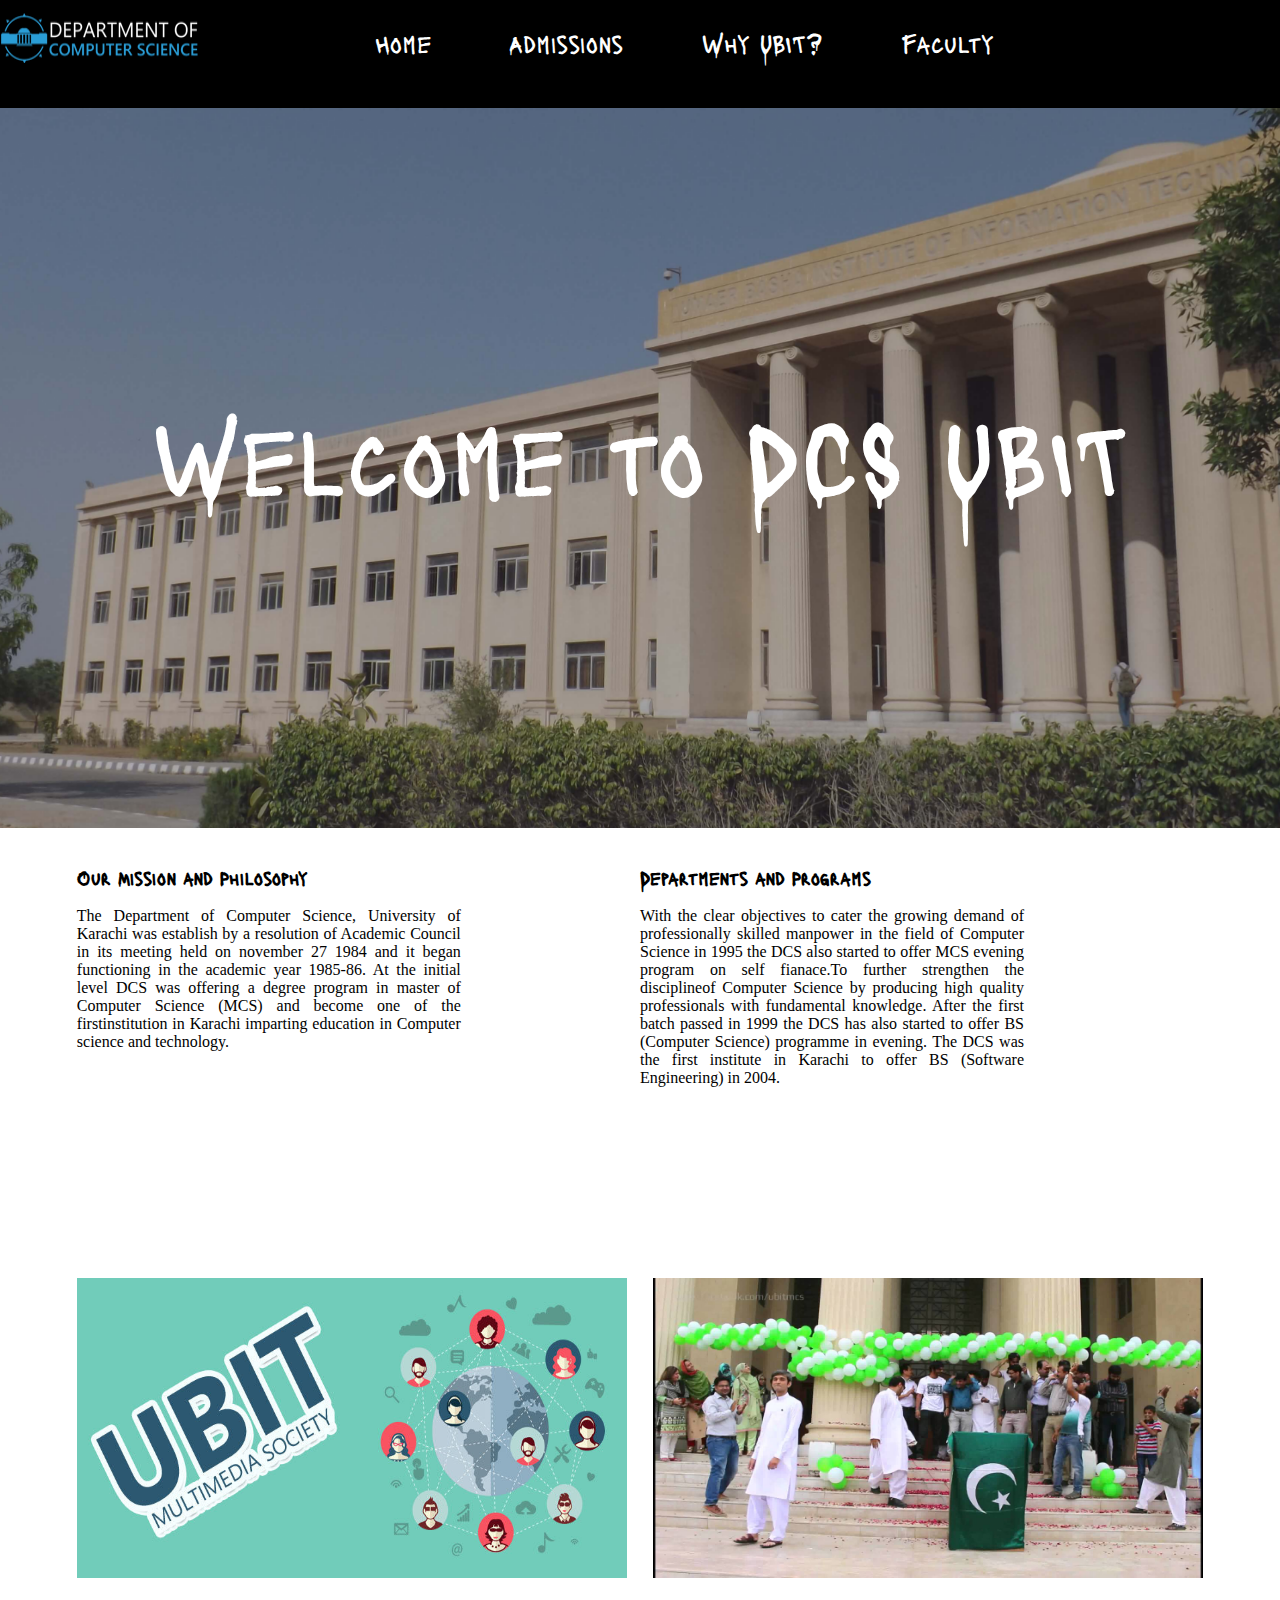
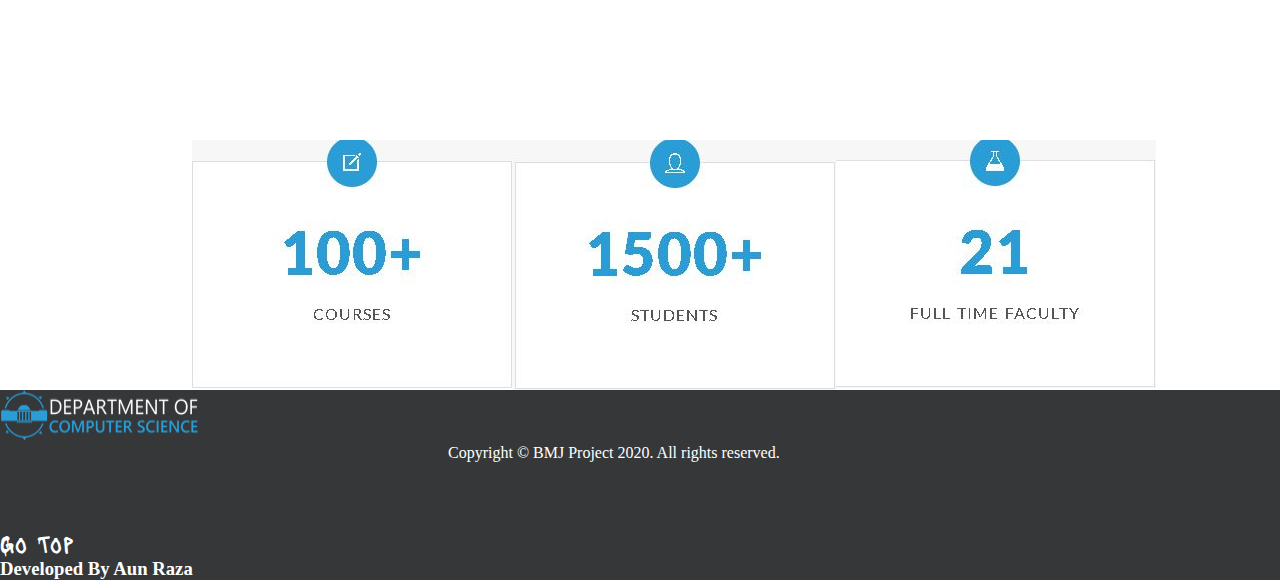
<file: index.html>
<!DOCTYPE html>
<html lang="en">

<head>
    <meta charset="UTF-8">
    <meta name="viewport" content="width=device-width, initial-scale=1.0">
    <title>DCS UBIT</title>
    <link rel="stylesheet" href="CSS/DCS.css">
    



</head>

<body>

    <div class="header">
        <nav>
           
            <div class="logoo">
                <img src="Images/logo.jpg" alt="" height="50" width="200" class="logo">
            </div>
            <ul class="navbar">

                <li class="nav"><a href="index.html">Home</a></li>
                <li class="nav" id="c12"><a href="">Admissions</a>

                    <ul class="drop">

                        <li><a href="Pages/admissions.html#prog">Programs</a></li>
                        <li><a href="Pages/admissions.html#fees">Fee Structure</a></li>
                        <li><a href="Pages/admissions.html#apl">How to Apply</a></li>
                        <li><a href="Pages/admissions.html#doc">Required Documents</a></li>

                    </ul>


                </li>
                <li class="nav"><a href="Pages/whyubit.html">Why UBIT?</a></li>
                <li class="nav"><a href="Pages/courses.html">Faculty</a></li>
            </ul>
        </nav>
    </div>

    <div class="cover">
        <div class="b2"></div>
        <div>
            <center>
                <p class="welcome">
                    Welcome to DCS UBIT

                </p>
            </center>
        </div>
    </div>

    <div class="main">
        <div class="space"></div>

        <div class="or">
            <h3 class="h">
                Our Mission and Philosophy
            </h3>
            <br>

            <p class="mission">
                The Department of Computer Science, University of Karachi was establish by a resolution of Academic
                Council in its meeting held on november 27 1984 and it began functioning in the academic year 1985-­86.
                At the initial level DCS was offering a degree program in master of Computer Science (MCS) and become
                one of the firstinstitution in Karachi imparting education in Computer science and technology.
                
            </p>
           

        </div>

        <div class="missionspace">

        </div>

        <div class="or">
            <h3 class="h">
                Departments and Programs
            </h3>
            <br>
            <p class="mission">
                With the clear objectives to cater the growing demand of professionally skilled manpower in the field of
                Computer Science in 1995 the DCS also started to offer MCS evening program on self fianace.To further strengthen
                the disciplineof Computer Science by producing high quality professionals with fundamental knowledge. After the
                first batch passed in 1999 the DCS has also started to offer BS (Computer Science) programme in evening. The DCS was the first institute in Karachi to offer BS (Software Engineering) in 2004.
            </p>

        </div>

        <div class="oro">
            <img src="Images/events2.jpg" alt="" height="300" width="550">
        </div>
        <div class="oro">
            <img src="Images/events.jpg" alt="" height="300" width="550">
        </div>





        <div id="sliderA">
            <figure>
                <img src="Images/100.jpg" class="slid">
                <img src="Images/1500.jpg" class="slid">
                <img src="Images/21.jpg" class="slid">
            </figure>
        </div>

        <div class="end">
            
     <footer id="footer-bottom">
        <div>
            <img src="Images/logo.jpg" alt="" height="50" width="200">
        </div>
        <div>
            <p class="foooter">
                Copyright © BMJ Project 2020. All rights reserved.
            </p>
        </div>

        <iframe
            src="https://www.google.com/maps/embed?pb=!1m18!1m12!1m3!1d3617.607957283621!2d67.11284041500451!3d24.945422084013984!2m3!1f0!2f0!3f0!3m2!1i1024!2i768!4f13.1!3m3!1m2!1s0x3eb338a24e592ea7%3A0x396c11bf227c8d35!2sUBIT%20-%20Umaer%20Basha%20Institute%20of%20Information%20Technology!5e0!3m2!1sen!2s!4v1581866660077!5m2!1sen!2s"
            width="300" height="100" frameborder="0" style="border:0;" allowfullscreen="" class="ifram"></iframe>
            <div>

                <a id="" href="#" title="Back to top">Go Top</a>
            </div>
        
        <h3 style="color: white;">Developed By Aun Raza</h3>
        </div>
    </footer>
        </div>


    </div>

 








</body>

</html>
</file>
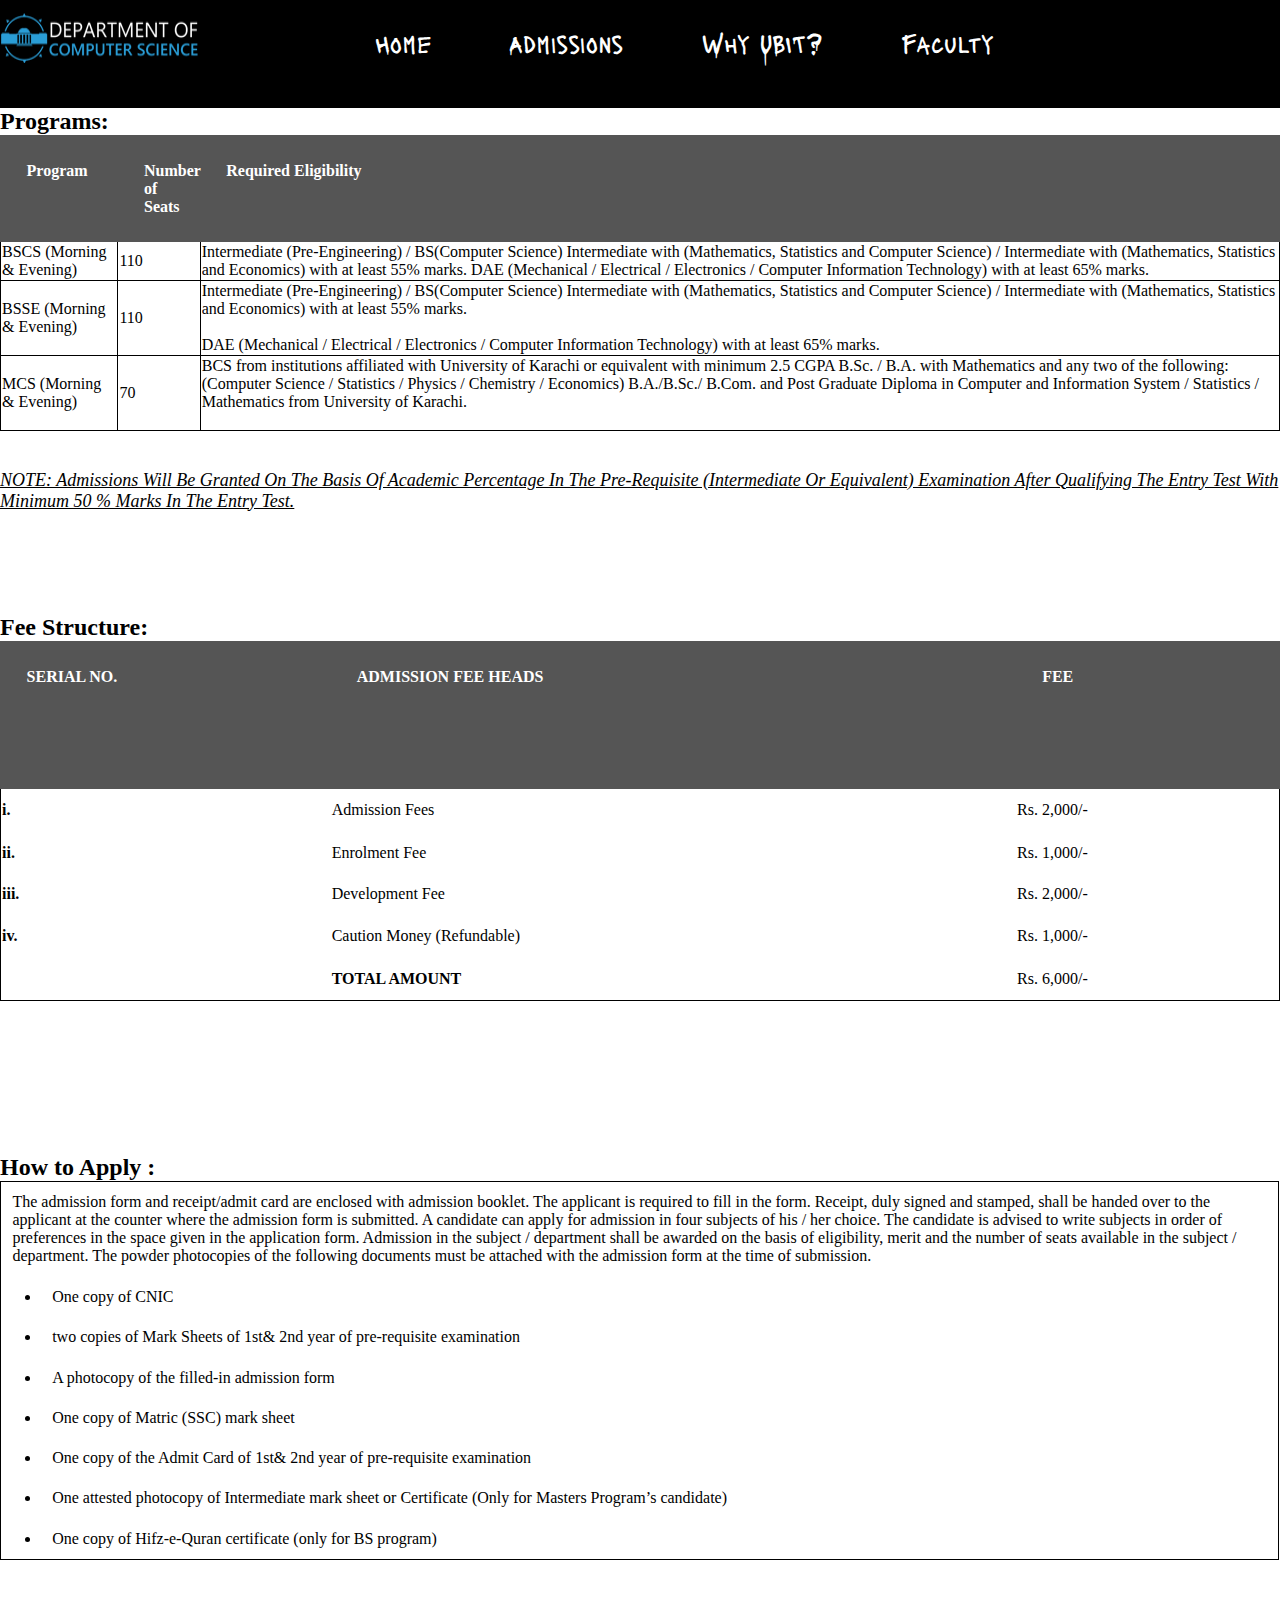
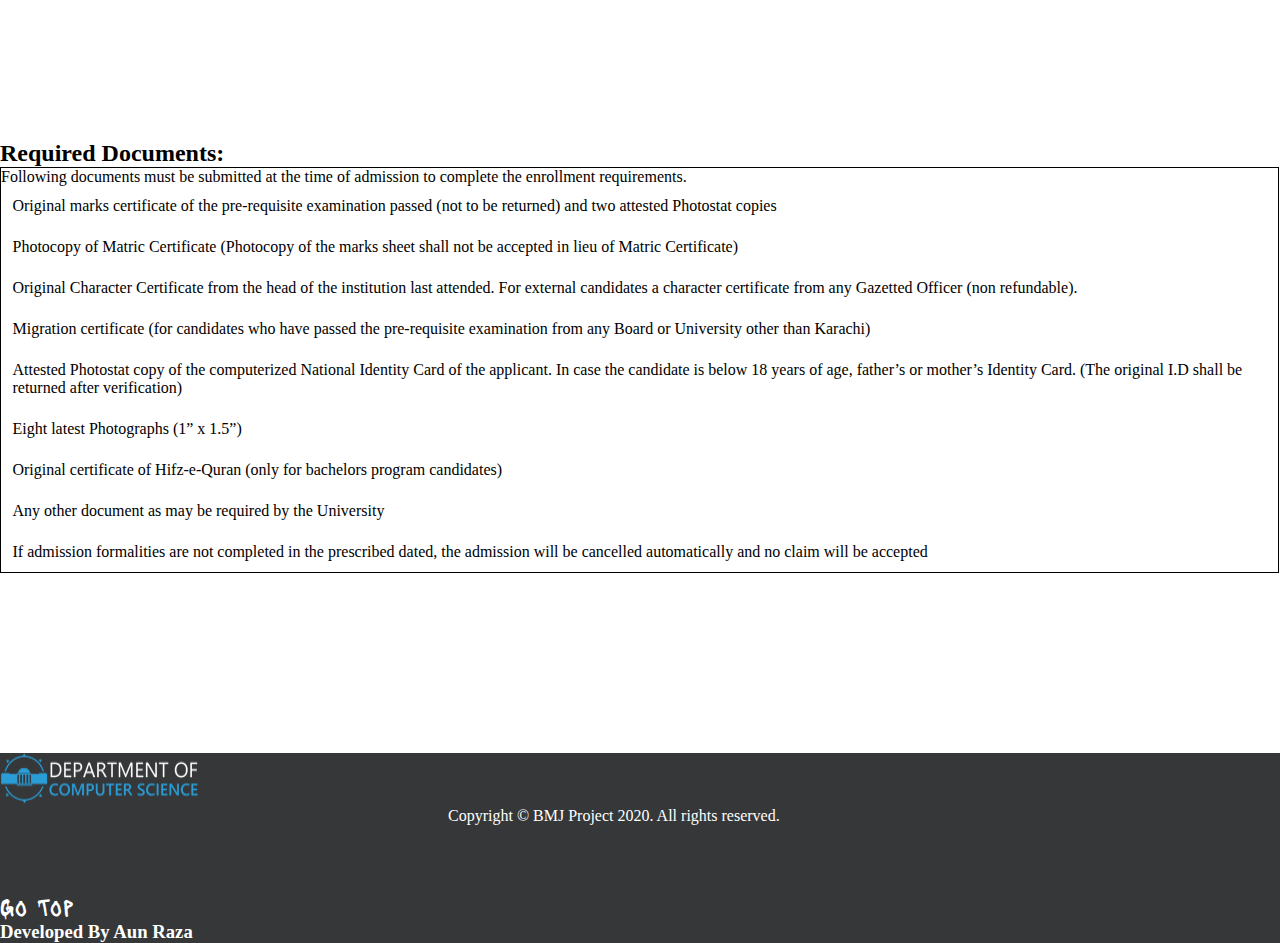
<file: Pages/admissions.html>
<!DOCTYPE html>
<html lang="en">

<head>
    <meta charset="UTF-8">
    <meta name="viewport" content="width=device-width, initial-scale=1.0">
    <title>Admissions</title>
    <link rel="stylesheet" href="../CSS/DCS.css">
    <link rel="icon" href="../Images/icon.jpg">

</head>

<body>
    <div class="header">
        <nav>

            <div class="logoo">
                <img src="../Images/logo.jpg" alt="" height="50" width="200" class="logo">
            </div>
            <ul class="navbar">

                <li class="nav"><a href="../index.html">Home</a></li>
                <li class="nav" id="c12"><a href="#">Admissions</a>

                    <ul class="drop">

                        <li><a href="admissions.html#prog">Programs</a></li>
                        <li><a href="admissions.html#fees">Fee Structure</a></li>
                        <li><a href="admissions.html#apl">How to Apply</a></li>
                        <li><a href="admissions.html#doc">Required Documents</a></li>


                        </li>
                    </ul>

                </li>
                <li class="nav"><a href="whyubit.html">Why UBIT?</a></li>
                <li class="nav"><a href="courses.html">Faculty</a></li>
            </ul>
        </nav>
    </div>
    


    <div class="admissionsmain" id="prog">


        <h2>
            Programs:
        </h2>

        <div class="programs">

            <table class="pro" border="1">

                <tr>
                    <th class="heading">Program</th>
                    <th class="heading">Number of Seats</th>
                    <th class="heading">Required Eligibility</th>
                </tr>
                <tr>
                    <td>BSCS (Morning & Evening)</td>
                    <td>110
                    <td>Intermediate (Pre-Engineering) / BS(Computer Science) Intermediate with (Mathematics, Statistics
                        and Computer Science) / Intermediate with (Mathematics, Statistics and Economics) with at least
                        55% marks. <b></b><b></b>
                        DAE (Mechanical / Electrical / Electronics / Computer Information Technology) with at least 65%
                        marks.</td>
                    </td>
                </tr>

                <tr>
                    <td>BSSE (Morning & Evening)</td>
                    <td>110</td>
                    <td>Intermediate (Pre-Engineering) / BS(Computer Science) Intermediate with (Mathematics, Statistics
                        and Computer Science) / Intermediate with (Mathematics, Statistics and Economics) with at least
                        55% marks. <br><br>
                        DAE (Mechanical / Electrical / Electronics / Computer Information Technology) with at least 65%
                        marks.</td>
                </tr>

                <tr>
                    <td>MCS (Morning & Evening)</td>
                    <td>70</td>
                    <td>BCS from institutions affiliated with University of Karachi or equivalent with minimum 2.5 CGPA
                        B.Sc. / B.A. with Mathematics and any two of the following: (Computer Science / Statistics /
                        Physics / Chemistry / Economics)
                        B.A./B.Sc./ B.Com. and Post Graduate Diploma in Computer and Information System / Statistics /
                        Mathematics from University of Karachi.
                        <br><br> </td>
                </tr>
            </table>
        </div>
        <p class="note">NOTE: Admissions will be granted on the basis of Academic Percentage in the pre-requisite
            (Intermediate or equivalent) examination after qualifying the Entry Test with minimum 50 % marks in the
            Entry Test.</p>
    </div>

    <div class="fee" id="fees">
        <h2>Fee Structure:</h2>
        <table class="feetable">
            <tbody>
                <tr>
                    <th class="heading">SERIAL NO.</th>
                    <th class="heading">ADMISSION FEE HEADS</th>
                    <th class="heading">FEE</th>
                </tr>
                <tr>
                    <td><strong>i.</strong></td>
                    <td>Admission Fees</td>
                    <td>Rs. 2,000/-</td>
                </tr>
                <tr>
                    <td><strong>ii.</strong></td>
                    <td>Enrolment Fee</td>
                    <td>Rs. 1,000/-</td>
                </tr>
                <tr>
                    <td><strong>iii.</strong></td>
                    <td>Development Fee</td>
                    <td>Rs. 2,000/-</td>
                </tr>
                <tr>
                    <td><strong>iv.</strong></td>
                    <td>Caution Money (Refundable)</td>
                    <td>Rs. 1,000/-</td>
                </tr>
                <tr>
                    <td></td>
                    <td><strong>TOTAL AMOUNT</strong></td>
                    <td>Rs. 6,000/-</td>
                </tr>
            </tbody>
        </table>
    </div>
    <div class="gap"></div>

<div id="apl">
    <h2>How to Apply :</h2>

    <div class="apply" >
        
<p class="hta">
    The admission form and receipt/admit card are enclosed with admission booklet. The applicant is required to fill in the form. Receipt, duly signed and stamped, shall be handed over to the applicant at the counter where the admission form is submitted.

A candidate can apply for admission in four subjects of his / her choice. The candidate is advised to write subjects in order of preferences in the space given in the application form. Admission in the subject / department shall be awarded on the basis of eligibility, merit and the number of seats available in the subject / department.

The powder photocopies of the following documents must be attached with the admission form at the time of submission.
</p>
<ul>
    <li class="hta">One copy of CNIC</li>
    <li  class="hta">two copies of Mark Sheets of 1st& 2nd year of pre-requisite examination</li>
    <li  class="hta">A photocopy of the filled-in admission form</li>
    <li  class="hta"> One copy of Matric (SSC) mark sheet</li>
    <li  class="hta">One copy of the Admit Card of 1st& 2nd year of pre-requisite examination</li>
    <li  class="hta">One attested photocopy of Intermediate mark sheet or Certificate (Only for Masters Program’s candidate)</li>
    <li  class="hta"> One copy of Hifz-e-Quran certificate (only for BS program)</li>
</ul>

    </div>
</div>

    <div class="gap"></div>
    <h2 id="doc">Required Documents:</h2>
    <div class="apply">

        <p>Following documents must be submitted at the time of admission to complete the enrollment requirements.</p>
            <li class="hta">Original marks certificate of the pre-requisite examination passed (not to be returned) and two
            attested Photostat copies</li>
            <li class="hta">Photocopy of Matric Certificate (Photocopy of the marks sheet shall not be accepted in lieu of
                Matric Certificate)
            </li>
            <li class="hta">
                Original Character Certificate from the head of the institution last attended. For external candidates a
character certificate from any Gazetted Officer (non refundable).
            </li >
            <li class="hta">
                Migration certificate (for candidates who have passed the pre-requisite examination from any Board
or University other than Karachi)
            </li>
            <li  class="hta">
                Attested Photostat copy of the computerized National Identity Card of the applicant. In case the
candidate is below 18 years of age, father’s or mother’s Identity Card. (The original I.D shall be
returned after verification)
            </li>
            <li  class="hta">Eight latest Photographs (1” x 1.5”)</li>

            <li  class="hta">Original certificate of Hifz-e-Quran (only for bachelors program candidates)</li>
            <li  class="hta">Any other document as may be required by the University
            </li>
            <li  class="hta">If admission formalities are not completed in the prescribed dated, the admission will be cancelled
                automatically and no claim will be accepted</li>
    </div>

    <div class="gap"></div>
</div>

<footer id="footer-bottom">
    <div>
        <img src="../Images/logo.jpg" alt="" height="50" width="200">
    </div>
    <div>
        <p class="foooter">
            Copyright © BMJ Project 2020. All rights reserved.
        </p>
    </div>

    <iframe
        src="https://www.google.com/maps/embed?pb=!1m18!1m12!1m3!1d3617.607957283621!2d67.11284041500451!3d24.945422084013984!2m3!1f0!2f0!3f0!3m2!1i1024!2i768!4f13.1!3m3!1m2!1s0x3eb338a24e592ea7%3A0x396c11bf227c8d35!2sUBIT%20-%20Umaer%20Basha%20Institute%20of%20Information%20Technology!5e0!3m2!1sen!2s!4v1581866660077!5m2!1sen!2s"
        width="300" height="100" frameborder="0" style="border:0;" allowfullscreen="" class="ifram"></iframe>
        <div>

            <a id="" href="#" title="Back to top">Go Top</a>
        </div>
    
    <h3 style="color: white;">Developed By Aun Raza</h3>
    </div>
</footer>


</body>

</html>
</file>
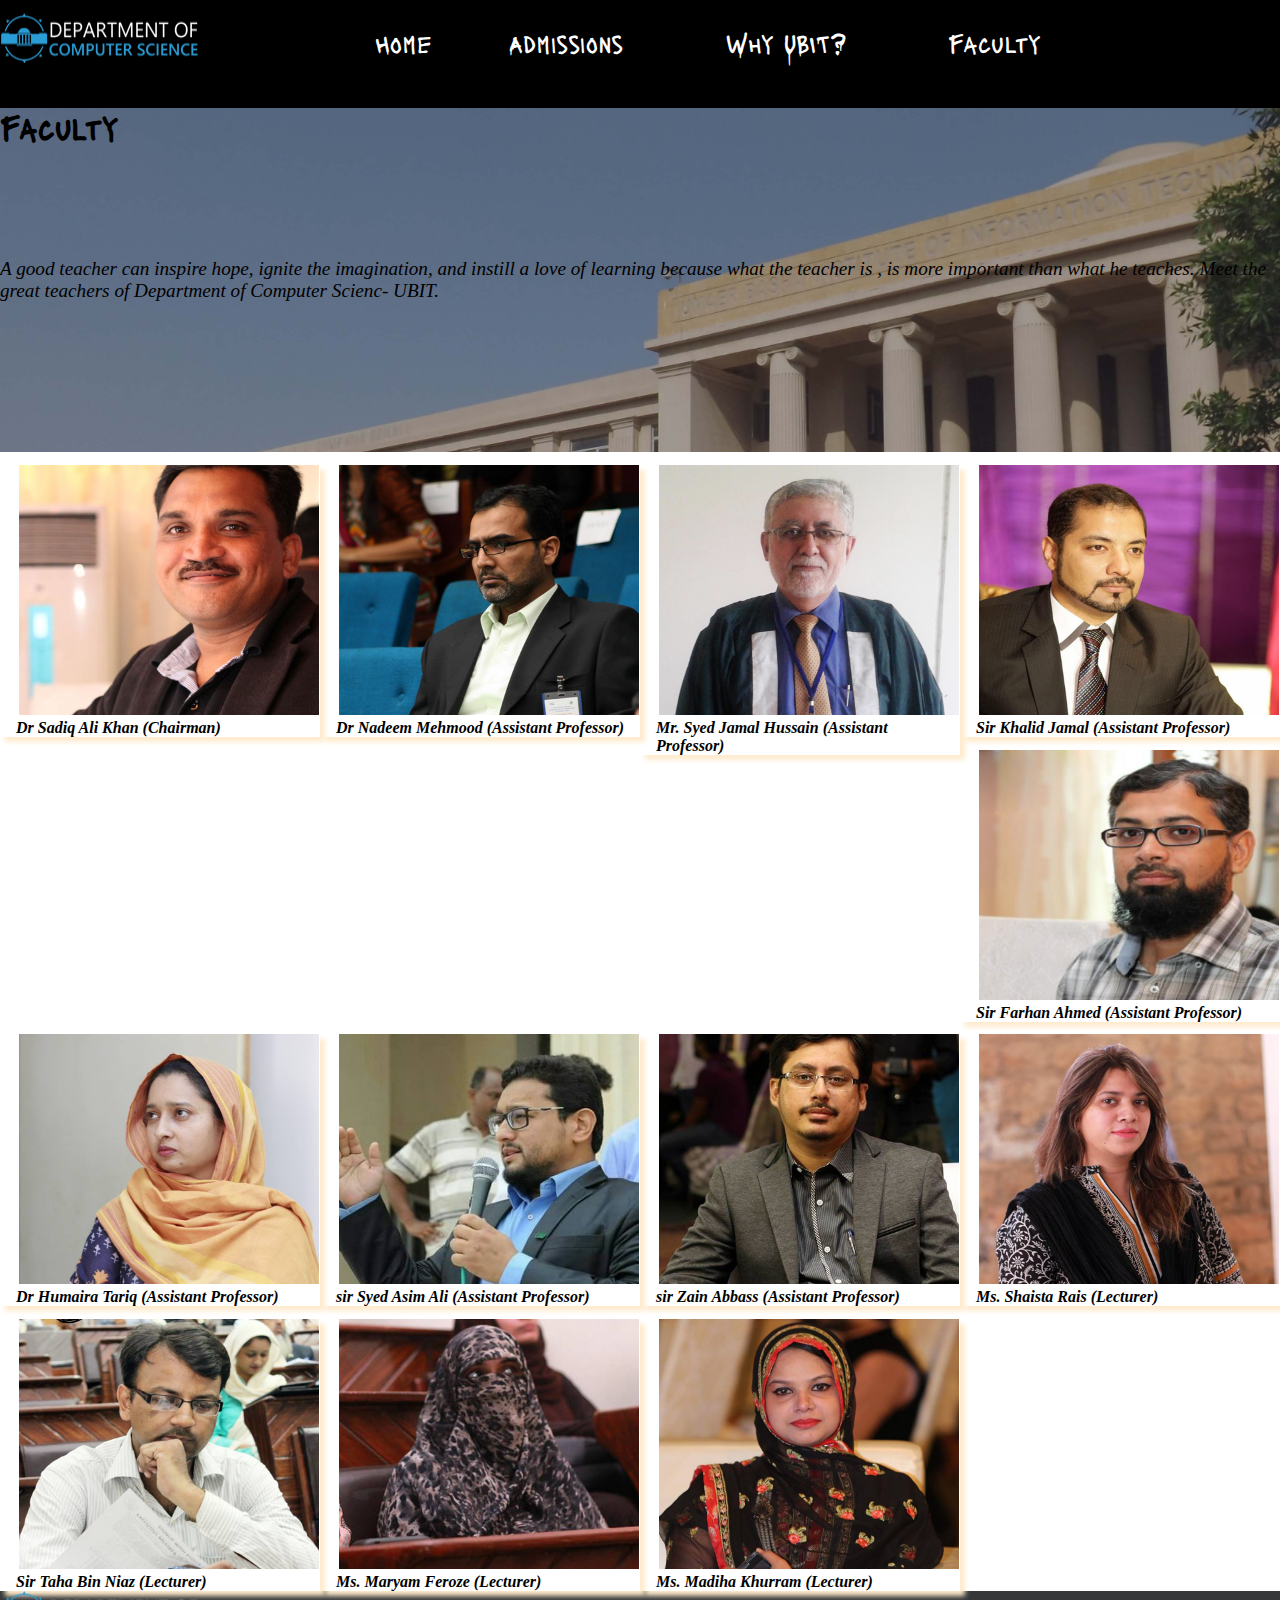
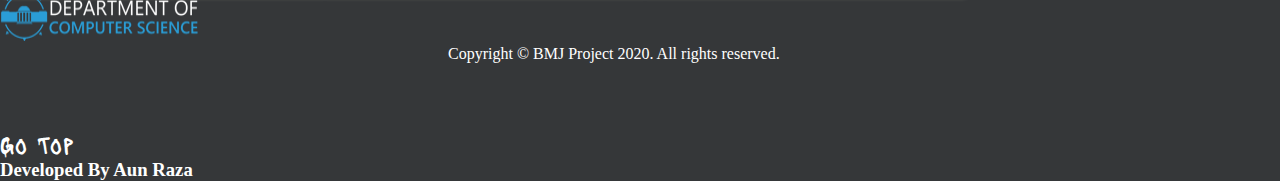
<file: Pages/courses.html>
<!DOCTYPE html>
<html lang="en">
<head>
    <meta charset="UTF-8">
    <meta name="viewport" content="width=device-width, initial-scale=1.0">
    <title>Faculty</title>
    <link rel="stylesheet" href="../CSS/DCS.css">
    <link rel="icon" href="../Images/icon.jpg">

</head>
<body>
    <div class="header">
        <nav>

            <div class="logoo">
                <img src="../Images/logo.jpg" alt="" height="50" width="200" class="logo">
            </div>
            <ul class="navbar">
                
                <li class="nav"><a href="../index.html">Home</a></li>
                    
            <li class="nav" id="c12"><a href="">Admissions</a>
                    
                        <ul class="drop">
    
                            <li><a href="admissions.html#prog">Programs</a></li>
                        <li><a href="admissions.html#fees">Fee Structure</a></li>
                        <li><a href="admissions.html#apl">How to Apply</a></li>
                        <li><a href="admissions.html#doc">Required Documents</a></li>

                            
                        </ul>
                    
                    
                    </li>
            </ul>
            
                
                
                <li class="nav"><a href="whyubit.html">Why UBIT?</a></li>
                <li class="nav"><a href="courses.html">Faculty</a></li>
            </ul>
        </nav>
    </div>
    
    <div class="maincourse">

        <div class="pag">
            <h3 class="fac">Faculty</h3>
        </div>

        <p class="quo">
            A good teacher can inspire hope, ignite the imagination, and instill a love of learning because what the teacher is
            , is more important than what he teaches. Meet the great teachers of Department of Computer Scienc- UBIT.
        </p>

        <div class="space2"></div>
        <div class="pag"></div>
        <div class="faculty">
         <figure>
            <img src="../Images/drsadiq.jpg" alt="" height="250" width="300" class="margin">
            <figcaption class="style">Dr Sadiq Ali Khan  (Chairman)</figcaption>
        </figure>

        </div>
        <div class="faculty">
            <figure>
               <img src="../Images/drnadeem.jpg" alt="" height="250" width="300" class="margin">
               <figcaption class="style">Dr Nadeem Mehmood  (Assistant Professor)</figcaption>
           </figure>
   
           </div>

           <div class="faculty">
            <figure>
               <img src="../Images/sirjamal.png" alt="" height="250" width="300" class="margin">
               <figcaption class="style">Mr. Syed Jamal Hussain (Assistant Professor) </figcaption>
           </figure>
   
           </div>
           
           
           
           <div class="faculty">
            <figure>
               <img src="../Images/sirkhalid.jpg" alt="" height="250" width="300" class="margin">
               <figcaption class="style"> Sir Khalid Jamal (Assistant Professor)</figcaption>
           </figure>
   
           </div>
           <div class="faculty">
            <figure>
               <img src="../Images/sirfarhan.jpg" alt="" height="250" width="300" class="margin">
               <figcaption class="style"> Sir Farhan Ahmed (Assistant Professor)</figcaption>
           </figure>
   
           </div>

    
           <div class="faculty">
            <figure>
               <img src="../Images/drhumaira.jpg" alt="" height="250" width="300" class="margin">
               <figcaption class="style"> Dr Humaira Tariq (Assistant Professor)</figcaption>
           </figure>
   
           </div>
           
           <div class="faculty">
            <figure>
               <img src="../Images/asim.jpg" alt="" height="250" width="300" class="margin">
               <figcaption class="style"> sir Syed Asim Ali (Assistant Professor)</figcaption>
           </figure>
   
           </div>
           <div class="faculty">
            <figure>
               <img src="../Images/Zain.jpg" alt="" height="250" width="300" class="margin">
               <figcaption class="style"> sir Zain Abbass (Assistant Professor)</figcaption>
           </figure>
   
           </div>
           
           
           <div class="faculty">
            <figure>
               <img src="../Images/shaista.jpg" alt="" height="250" width="300" class="margin">
               <figcaption class="style"> Ms. Shaista Rais (Lecturer)</figcaption>
           </figure>
   
           </div>
           <div class="faculty">
            <figure>
               <img src="../Images/taha.jpg" alt="" height="250" width="300" class="margin">
               <figcaption class="style"> Sir Taha Bin Niaz (Lecturer)</figcaption>
           </figure>
   
           </div>
           <div class="faculty">
            <figure>
               <img src="../Images/maryam.jpg" alt="" height="250" width="300" class="margin">
               <figcaption class="style"> Ms. Maryam Feroze (Lecturer)</figcaption>
           </figure>
   
           </div>

           <div class="faculty">
            <figure>
               <img src="../Images/madiha.jpg" alt="" height="250" width="300" class="margin">
               <figcaption class="style"> Ms. Madiha Khurram (Lecturer)</figcaption>
           </figure>
   
           </div>


    </div>
    <footer id="footer-bottom">
        <div>
            <img src="../Images/logo.jpg" alt="" height="50" width="200">
        </div>
        <div>
            <p class="foooter">
                Copyright © BMJ Project 2020. All rights reserved.
            </p>
        </div>
    
        <iframe
            src="https://www.google.com/maps/embed?pb=!1m18!1m12!1m3!1d3617.607957283621!2d67.11284041500451!3d24.945422084013984!2m3!1f0!2f0!3f0!3m2!1i1024!2i768!4f13.1!3m3!1m2!1s0x3eb338a24e592ea7%3A0x396c11bf227c8d35!2sUBIT%20-%20Umaer%20Basha%20Institute%20of%20Information%20Technology!5e0!3m2!1sen!2s!4v1581866660077!5m2!1sen!2s"
            width="300" height="100" frameborder="0" style="border:0;" allowfullscreen="" class="ifram"></iframe>
            <div>
    
                <a id="" href="#" title="Back to top">Go Top</a>
            </div>
        
        <h3 style="color: white;">Developed By Aun Raza</h3>
        </div>
    </footer>

</body>
</html>
</file>
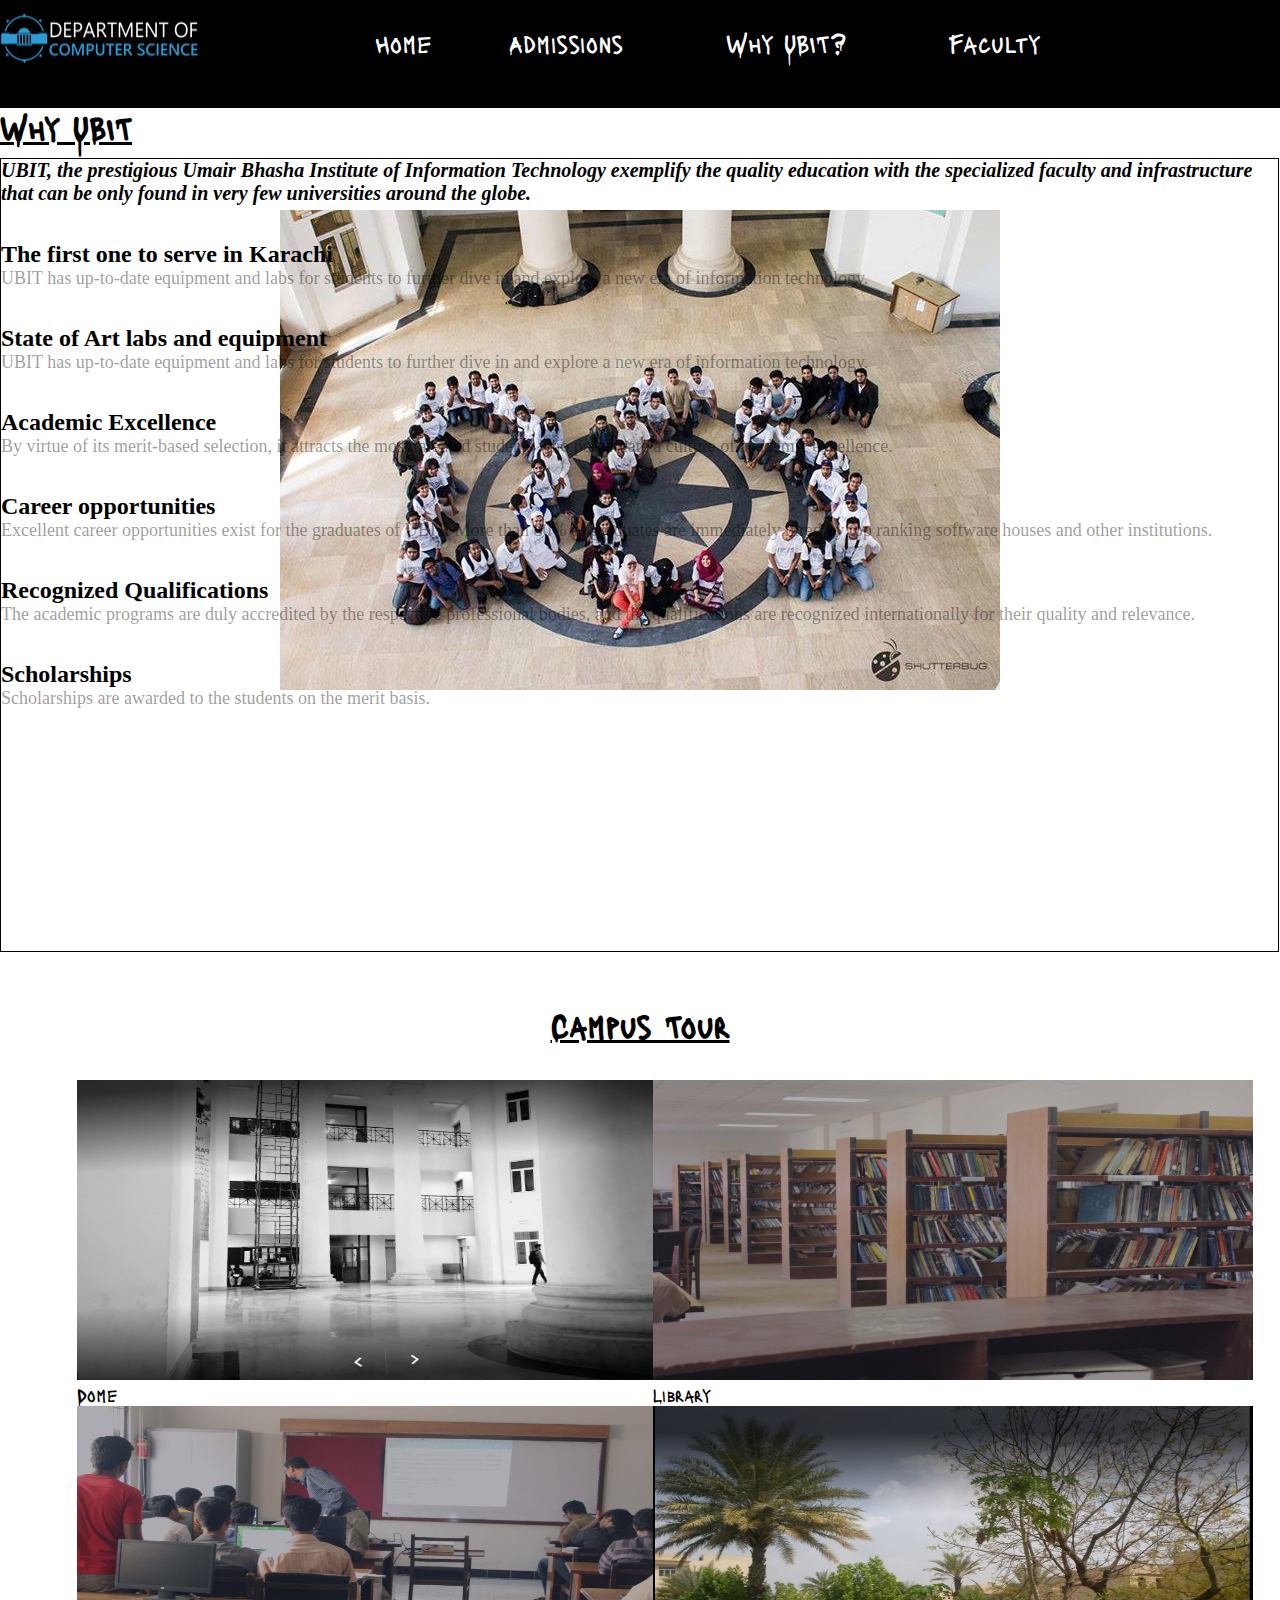
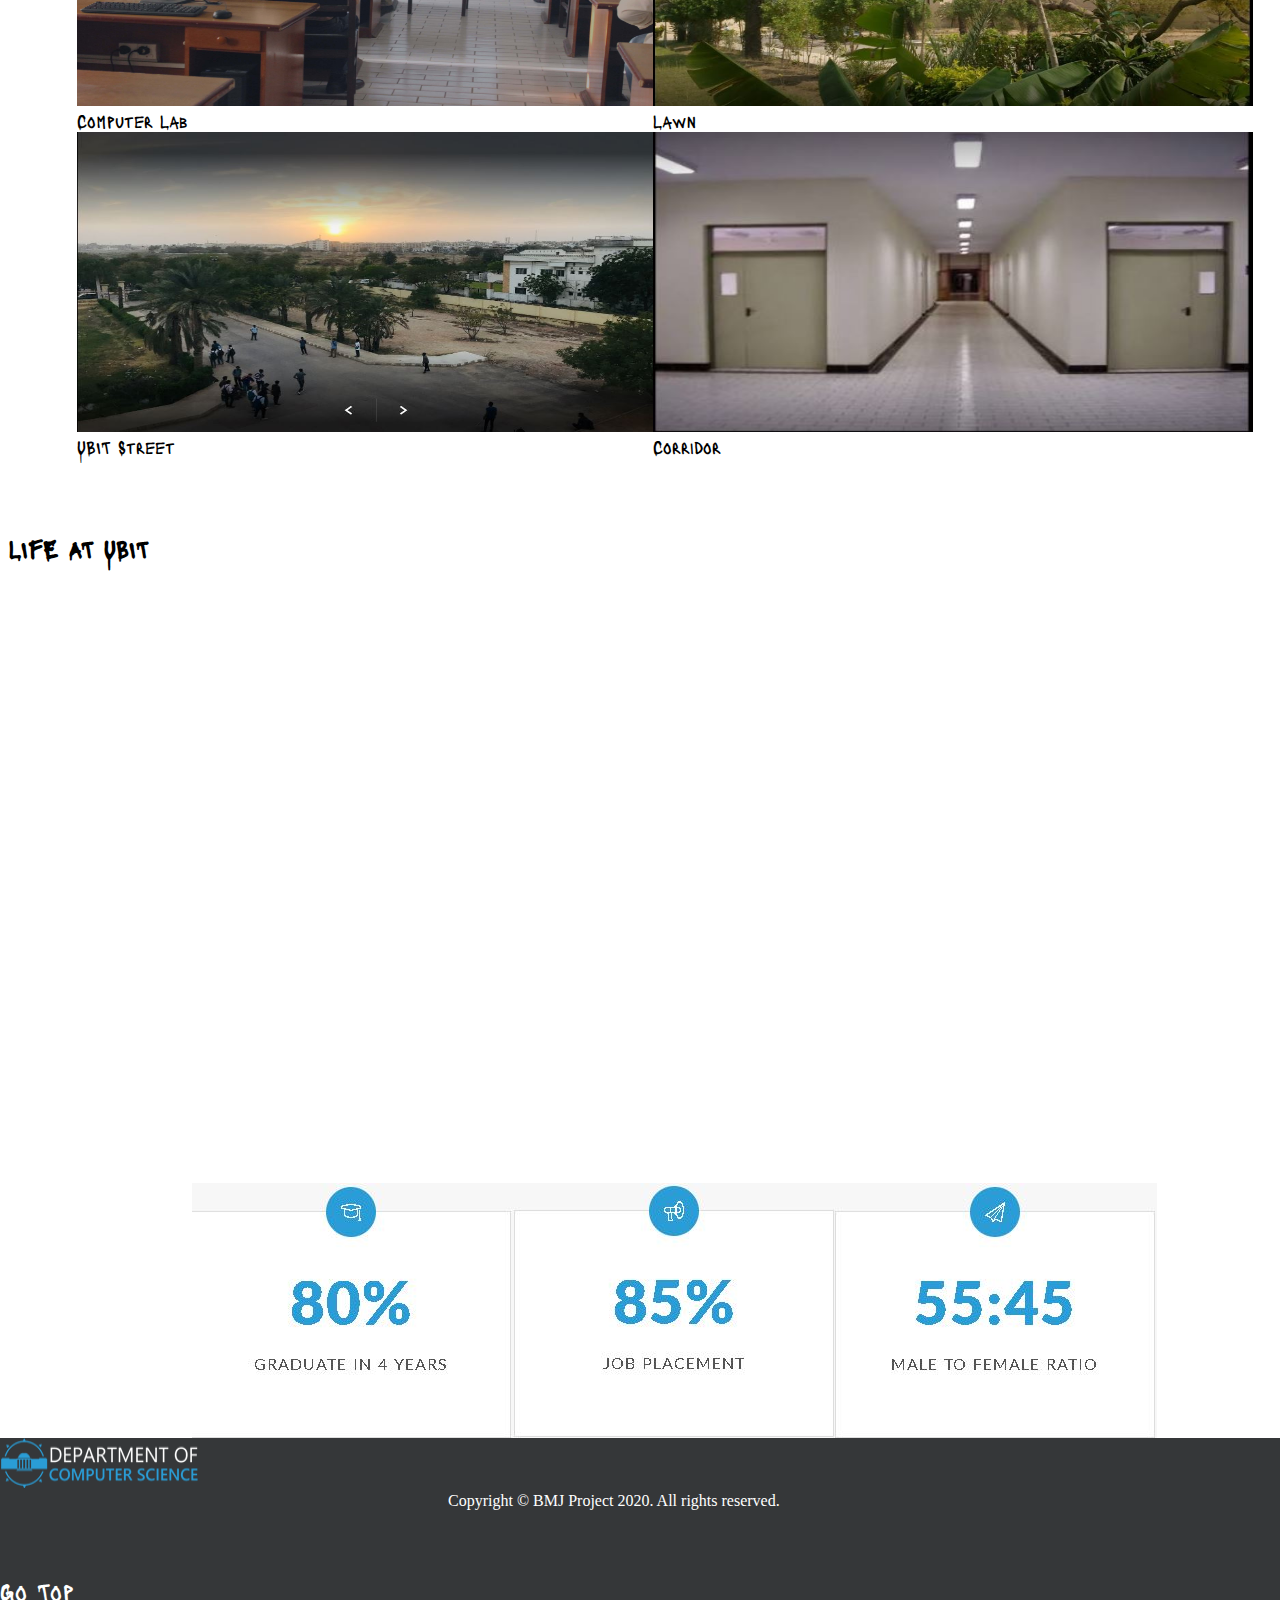
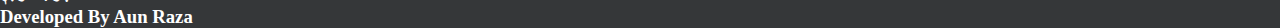
<file: Pages/whyubit.html>
<!DOCTYPE html>
<html lang="en">
<head>
    <meta charset="UTF-8">
    <meta name="viewport" content="width=device-width, initial-scale=1.0">
    <title>Why UBIT ?</title>
    <link rel="stylesheet" href="../CSS/DCS.css">
    <link rel="icon" href="../Images/icon.jpg">

</head>
<body>
    <div class="header">
        <nav>

            <div class="logoo">
                <img src="../Images/logo.jpg" alt="" height="50" width="200" class="logo">
            </div>
            <ul class="navbar">
                
                <li class="nav"><a href="../index.html">Home</a></li>
                <li class="nav" id="c12"><a href="">Admissions</a>
                    
                    <ul class="drop">

                        <li><a href="admissions.html#prog">Programs</a></li>
                        <li><a href="admissions.html#fees">Fee Structure</a></li>
                        <li><a href="admissions.html#apl">How to Apply</a></li>
                        <li><a href="admissions.html#doc">Required Documents</a></li>

                    </ul>
                
                
                </li>
        </ul>
        </ul>
                <li class="nav"><a href="whyubit.html">Why UBIT?</a></li>
                <li class="nav"><a href="courses.html">Faculty</a></li>
            </ul>
        </nav>
    </div>

 <div class="pag">
    <h3 class="ubit"> Why UBIT</h3>
 </div>
    
    <div class="whyubit">
       <p style="font-style: oblique; font-size: 20px; font-weight: 900;"> UBIT, the prestigious Umair Bhasha Institute of Information Technology exemplify the quality education

with the specialized faculty and infrastructure that can be only found in very few universities around the

globe.</p>
<br>
<br>

<li class="Why">The first one to serve in Karachi</li>
<li class="why">UBIT has up-to-date equipment and labs for students to further dive in and explore a new era of information technology.</li>
<br><br>
<li class="Why">State of Art labs and equipment</li>

<li class="why">UBIT has up-to-date equipment and labs for students to further dive in and explore a new era of information technology.</li>
<br><br>
<li class="Why">Academic Excellence</li>
<li class="why">By virtue of its merit-based selection, it attracts the most talented students who perpetuate a culture of academic excellence.</li>
<br><br>
<li class="Why">Career opportunities</li>
<li class="why">Excellent career opportunities exist for the graduates of UBIT. More than 80% of graduates are immediately hired by top ranking software houses and other institutions.</li>
<br><br>
<li class="Why">Recognized Qualifications</li>
<li class="why">The academic programs are duly accredited by the respective professional bodies, and the qualifications are recognized internationally for their quality and relevance.</li>
<br><br>
<li class="Why">Scholarships</li>
<li class="why">Scholarships are awarded to the students on the merit basis.</li>
    </div>
    <br>
    <br>
    <br>

    <div class="tour">
        <h3 class="ubity">Campus Tour</h3>
        <br><br>
        <div class="gap2"></div>
        <div class="img" >
            
                <img src="../Images/dome.jpg" alt="" height="300" width="600">
                <figcaption class="caption">Dome</figcaption>
        </div>

        <div class="img" > 

        <img src="../Images/library.jpg" alt="" height="300" width="600">
        <figcaption class="caption">Library</figcaption>
    </div>
    <div class="gap2"></div>
    <div class="img" >
            
        <img src="../Images/lab.jpg" alt="" height="300" width="600">
        <figcaption class="caption">Computer Lab</figcaption>
</div>
<div class="img" > 

    <img src="../Images/lawn.JPG" alt="" height="300" width="600">
    <figcaption class="caption">Lawn</figcaption>

</div>
<div class="gap2"></div>
<div class="img" >
        
    <img src="../Images/street.JPG" alt="" height="300" width="600">
    <figcaption class="caption">UBIT Street</figcaption>
    
</div>
<div class="img" > 

    <img src="../Images/corridor.JPG" alt="" height="300" width="600">
    <figcaption class="caption">Corridor</figcaption>

</div>
   
    </div>

    <div class="life">
        <h2>LIFE AT UBIT </h2>
        <iframe width="1330" height="515" src="https://www.youtube.com/embed/JQN44WKETbY" frameborder="0" 
        allow="accelerometer; autoplay; encrypted-media; gyroscope; picture-in-picture" allowfullscreen></iframe>
    </div>
<div class="sl">
    <div id="slider">
        <figure>
              <img src="../Images/80.JPG" class="slid" >
              <img src="../Images/85.JPG"class="slid" >
              <img src="../Images/male.JPG" class="slid">
        </figure>
  </div>
</div>




<footer id="footer-bottom">
    <div>
        <img src="../Images/logo.jpg" alt="" height="50" width="200">
    </div>
    <div>
        <p class="foooter">
            Copyright © BMJ Project 2020. All rights reserved.
        </p>
    </div>

    <iframe
        src="https://www.google.com/maps/embed?pb=!1m18!1m12!1m3!1d3617.607957283621!2d67.11284041500451!3d24.945422084013984!2m3!1f0!2f0!3f0!3m2!1i1024!2i768!4f13.1!3m3!1m2!1s0x3eb338a24e592ea7%3A0x396c11bf227c8d35!2sUBIT%20-%20Umaer%20Basha%20Institute%20of%20Information%20Technology!5e0!3m2!1sen!2s!4v1581866660077!5m2!1sen!2s"
        width="300" height="100" frameborder="0" style="border:0;" allowfullscreen="" class="ifram"></iframe>
        <div>

            <a id="" href="#" title="Back to top">Go Top</a>
        </div>
    
    <h3 style="color: white;">Developed By Aun Raza</h3>
    </div>
</footer>
</body>
</html>
</file>
<file: CSS/DCS.css>
/* HOME START */
body
{
    width: 100%;
    height: 100%;
}
html
{
    width: 100%;
    height: 40%;
}
.nav
{
    float: left;
    margin-left: 8%;
    
}
.navbar
{
    text-decoration: none;
    list-style-type: none;
    margin-left: 20%;
    margin-top: -3%;
    
}
a
{
    text-decoration: none;
    color: white;
    font-family: 'AUN';
    font-size: 25px;
    
    

}
.header 
{

    height:30%;
    width: 100%;
    background-color: black;
    
}



*
{
    margin: 0%;
}



@font-face
{
    font-family: 'AUN';
    src: url(Lacquer-Regular.ttf);
}
.cover
{
    background-image: url('../Images/background.jpg');
    height: 200%;
    width: 100%;
    background-position: center;
    background-attachment: fixed;
    background-repeat: no-repeat;
    background-size: cover;
    
    
    
    
}
.logo
{
    margin-top: 1%;

}

@keyframes a
{
	0%{ transform:translateY(-200%);}
	100%{ transform:translateY(0);}
	}
.logoo img
{
    animation: a 2s 1;
    animation-duration: 2s;
    animation-timing-function: ease;
    animation-delay: 0s;
    animation-iteration-count: 1;
    animation-direction: normal;
    animation-fill-mode: none;
    animation-play-state: running;
    animation-name: a;
}
.welcome
{
    color: white;
    font-family: 'AUN';
    font-size: 100px;

}
.b2
{
    height: 40%;
    
    

}
.main
{
 width: 100%;
 height: 50%;
 float: left;
}


.space
{
 width: 6%;
 float: left;
 height: 300%;
}

.or
{
    width: 30%;
    height: 250%;
    float: left;
}

 .fac
 {
font-family: 'AUN';
font-size: xx-large;

 }   
    
.h
{
    margin-top: 10%;
    font-family: 'AUN';
}
.mission
{
    font-weight: lighter;
    text-align: justify;
    font-size: medium;

}
.missionspace
{
    height: 10%;
    float: left;
    width: 14%
}

.oro
{
   width: 45%;
    height: 200%;
    float: left;
}
.oro:hover

{
    transform: scale(1.1);
    transition-duration: 1000ms;
}

.drop
{
 list-style-type: none;
 list-style-position: inside;
 width: 20%; 
 height: 20%;
 margin-top: 0%;
 background-color: black;
 display: none;
 position: absolute;
 text-decoration: underline;
 
}
#c12:hover .drop
{
    display: block;
}


#footer-bottom {
    clear: both;
    width: 100%;
    padding: 0;
    margin: 0 auto;
    border-top: none;
    margin: 0 auto;
    overflow: hidden;
    background-color: #353739;
    
}

/* HOME END */



/* 
ADMISSION START */



.admissionmain

{
    height: 100%;
    width: 100%;
}

.program
{
 height: 100%;
 width: 100%;
}
.pro
{
    border: 1px solid black;
    width: 100%;
    max-width: 100%;
    margin-bottom: 3%;
    border-spacing: 0;
    border-collapse: collapse;
    height: 200%;
}

.note
{
    font-size: large;
    text-transform: capitalize;
    text-decoration: underline;
    font-style: italic;    
}
.fee
{
    width: 100%;
    height: 100%;
    margin-top: 8%;
    
    
}
.feetable
{
    border: 1px solid black;
        width: 100%;
        max-width: 100%;
        margin-bottom: 2%;
        border-spacing: 0;
    border-collapse: collapse;
    height: 100%;
    
}
.heading
{
    color: #ffffff;
    background-color: #555555;
    border: 1px solid #555555;
    padding: 2%;
    vertical-align: top;
    text-align: left;
}


    


.apply
{
 width: 99.8%;
 height: 100;
 
  
 background-color: rgba(255,255,255,0.1); 
 border: 1px solid black;


 
}
.hta
{
    padding: 0.9%
}
.gap
{
    width: 100%;
    height: 50%
    
}


/* 
ADMISSION END */




/* WHY UBIT START */




.pag
    {
        width: 100%;
    height: 150px;
    
    }



.Why
{
    font-size: x-large;
    font-weight: 900;
    color: rgba(0,0,0,0.0.7);
    list-style-type: none;
    
}
.why
{
 list-style-type: none;
 font-size: 18px;
 color: rgba(0,0,0,0.4);
 
}
.ubit
{
    font-family: 'AUN';
    font-size: xx-large;
    text-decoration: underline;
}

.whyubit
{
 width: 99.8%;
 height: 220%;
 
  
 background-color: rgba(255,255,255,0.1); 
 border: 1px solid black;
 background-image: url('../Images/dcs.jpg');
 background-attachment: fixed;
 background-repeat: no-repeat;
 background-position: center;
 margin-top: -100px;


 
}
.ubity 

    
{
    font-family: 'AUN';
    font-size: xx-large;
    text-decoration: underline;
    text-align: center;
}
.tour
{
    width: 100%;
    height: 1000px;
}
.img
{
    width: 45%;
    float: left;
    
    
}
.gap2
{
    float: left;
    height: 10%;
    width: 6%;
}
.caption
{
    font-family: 'AUN';
    font-size: large;
}
.life
{
    margin-left: 0.7%;
    margin-top: 10%;
    font-family: 'AUN'
}

        #slider {
            overflow: hidden;
            float: left;
            
            margin-left: 15%;
            margin-top: 8%;
            
        }
        
        @keyframes slider {
            0% { left: 10%; }
           
            33% { left: -70%; } 
            
            66% { left: -100%; }
            
            
        }
        #slider figure {
            width:100%;
            position: relative;
            animation: 8s slider infinite;
           
        }
        
        #slider figure:hover {
            animation-play-state: paused; 
        }
        #slider figure img {
        
            height : 100%;
            float: left;

        }
  /* WHY UBIT END       */
        
      
   
/* FACULTY START */

    .quo
    {
        font-weight: 500;
        font-size: larger;
        font-style: oblique;
    }
   
.style
{
    font-weight: 600;
    font-style: oblique;
    margin-left: 5%;
}
.faculty
{
    width: 25%;
    float: left;
    box-shadow: 5px 5px 5px blanchedalmond;
    margin-top: 1%;
}
.margin
{
    margin-left: 6%;
   
}
.space2
{
 width: 10%;
 float: left;
 height: 100%
}




#sliderA {
    overflow: hidden;
    float: left;
    
    margin-left: 15%;
    margin-top: 8%;
    
}

@keyframes sliderA {
    0% { left: 10%; }
   
    33% { left: -70%; } 
    
    66% { left: -100%; }
    
    
}
#sliderA figure {
    width:100%;
    position: relative;
    animation: 8s slider infinite;
   
}

#sliderA figure:hover {
    animation-play-state: paused; 
}
#sliderA figure img {
    
    height : 100%;
    float: left;

}
.maincourse
{
    background-image: url('../Images/background.jpg');
    background-repeat: no-repeat;
    background-attachment: fixed;
    background-size: cover;
    background-position: center;
    width: 100%;
}
.foooter
{
    color: white;
    margin-left: 35%;

}
.ifram
{
        margin-left: 75%;
        margin-top: -3%;
}
.end {
   float: left;
   height: 10%;
   width: 100%;
}
</file>
